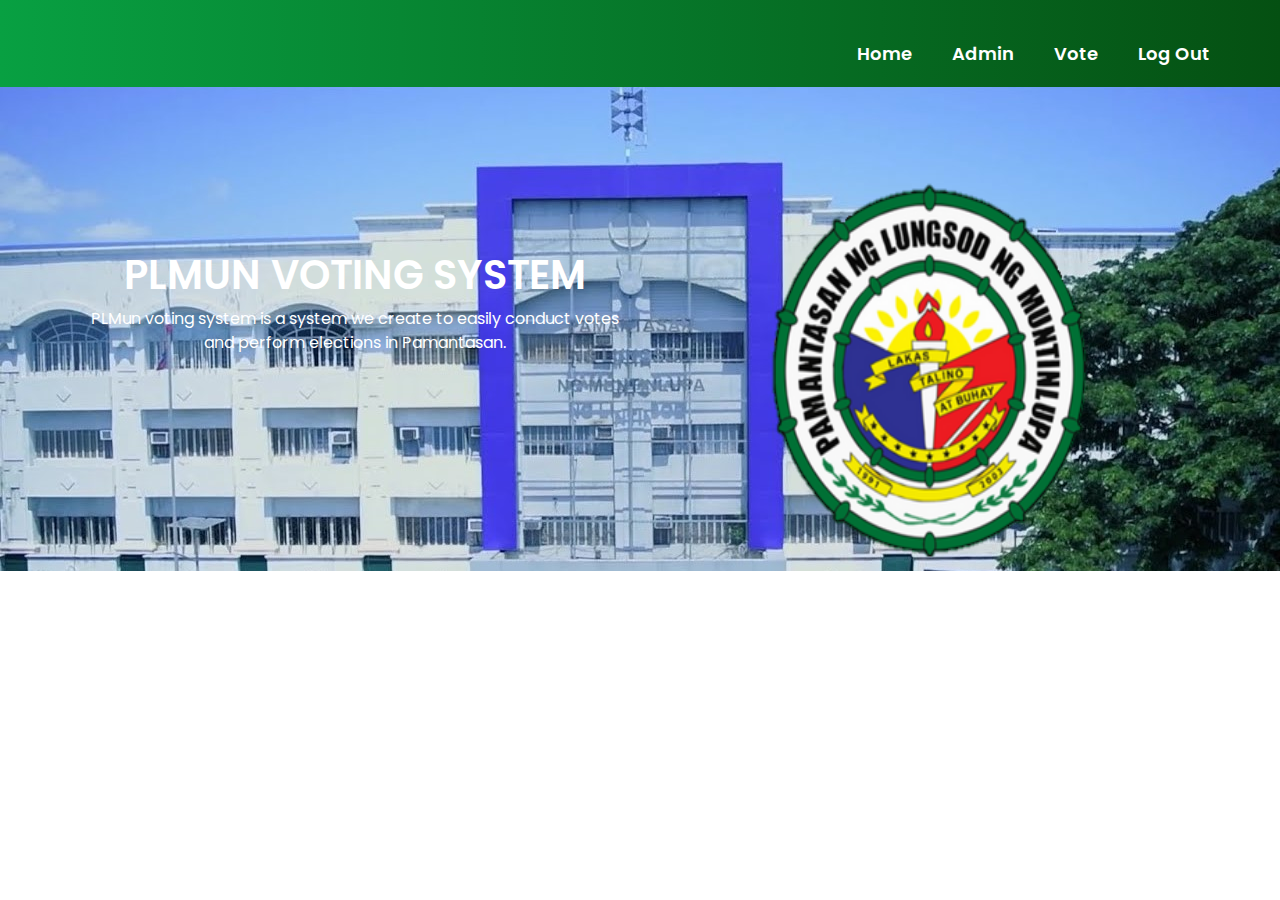
<file: PLMunEvote/index.html>
<!doctype html>
<html lang="en">
<head>
  <title>HOMEPAGE</title>
    <!-- Required meta tags -->
    <meta charset="utf-8">
    <meta name="viewport" content="width=device-width, initial-scale=1, shrink-to-fit=no">

    <!--Fonts CDN-->

    <link href="https://fonts.googleapis.com/css2?family=Poppins&display=swap" rel="stylesheet">
  
    <!-- Bootstrap CSS -->
    <link rel="stylesheet" href="css/bootstrap.min.css">
    
    <!--- Custom Css --->
    <link rel="stylesheet" href="css/style.css">

    <!-- Font Awesome CDN -->
    <link rel="stylesheet" href="https://stackpath.bootstrapcdn.com/font-awesome/4.7.0/css/font-awesome.min.css">

  <!-- Internal CSS -->

    <style>
      .slideUpBtn {
    padding: 12px 24px;
    background-color: transparent;
    border: 2px solid hsl(243, 80%, 62%);
    border-radius: 6px;
    position: relative;
    overflow: hidden;
    transition: all 0.5s cubic-bezier(1,.15,.34,.92)
}

.slideUpBtn span {
    display: inline-block;
    transition: inherit;
    color: hsl(243, 80%, 62%);
}

.slideUpBtn:hover span {
    opacity: 0;
    transform: translateY(-100%)
}

.slideUpBtn::before {
    content: "";
    background-color: hsl(243, 80%, 62%);;
    height: 100%;
    left: 0;
    position: absolute;
    top: 0;
    transform: translateY(100%);
    transition: inherit;
    width: 100%;
    transition: transform 0.5s cubic-bezier(1,.15,.34,.92)
}

.slideUpBtn::after {
    content: 'Vote Now';
    align-items: center;
    display: flex;
    height: 100%;
    justify-content: center;
    left: 0;
    position: absolute;
    top: 0;
    transition: inherit;
    transform: translateY(100%);
    width: 100%;

}

.slideUpBtn:hover::before {
    transform: translateY(0) scale(3);
    transition-delay: .025s;
}

.slideUpBtn:hover::after {
    opacity: 1;
    color: hsl(222, 100%, 95%);
    transform: translateY(0);
}
    </style>
<!-- End Internal CSS -->
</head>
<body>

<!------------------  Navbar Section ------------------>

<div class="container-fluid" id="cont-3">
<header id="nav-bar">
  <nav class="navbar navbar-expand-lg navbar-light bg-dark">
    <button class="navbar-toggler" type="button" data-toggle="collapse" data-target="#navbarNav" aria-controls="navbarNav" aria-expanded="false" aria-label="Toggle navigation">
      <span class="navbar-toggler-icon" style="color: white;">VOTENOW</span>
    </button>
    <div class="collapse navbar-collapse" id="navbarNav">
      <ul class="navbar-nav ml-auto animate__animated animate__bounceInDown" style="padding-right: 50px;">
        <li class="nav-item" >
          <a class="nav-link" href="index.html" style="color:white; font-weight: 600; text-align: center; font-size: 18px; margin-top: 20px;  text-transform: capitalize; padding: 20px;">Home</a>
        </li>
        <li class="nav-item" >
          <a class="nav-link" href="dashboard.php"  style="color: white; font-weight: 600; text-align: center; font-size: 18px; margin-top: 20px;  text-transform: capitalize; padding: 20px;">Admin</a>
        </li>
      
        <li class="nav-item">
          <a class="nav-link" href="VoterCheck.php" style="color: white; font-weight: 600; text-align: center; font-size: 18px; margin-top: 20px;  text-transform: capitalize; padding: 20px;">Vote</a>
        </li>
      
        <li class="nav-item" >
          <a class="nav-link" href="logout.php"  style="color: white; font-weight: 600; text-align: center; font-size: 18px; margin-top: 20px;  text-transform: capitalize; padding: 20px;">Log Out</a>
        </li>
      
      </ul>
    </div>
  </nav>
</header>

<!------------------  HomePage Section ------------------>

<section id="banner" style="background-image: url(img/Bg.jpg); background-size: 100%;">
  <div class="container">
    <div class="row">
      <div class="col-md-6 animate__animated animate__bounceInLeft" 
      style="text-align: center;">
        <h1>PLMUN VOTING SYSTEM</h1>
        <p>PLMun voting system is a system we create
           to easily conduct votes and perform elections in Pamantasan.</p>
      </div>
      
      <div class="col-md-6">
             <img src="img/Plmun.png" alt="PLMUN LOGO" srcset="" height="400vh " width="90%" class="animate__animated animate__bounceInRight " style="margin-left: 10px; margin-top: 20px;" >    
            </div> 
            </div>  
         </div>
        </div>
      </div>
    </div>
</section><!------------------  Footer Section ------------------>


    <!-- Optional JavaScript -->
    <!-- jQuery first, then Popper.js, then Bootstrap JS -->
  
    <script src="js/jquery-3.2.1.slim.min.js"></script>
    <script src="js/popper.min.js"></script>    
    <script src="js/bootstrap.min.js"></script>  
 
  </body>
</html>
</file>
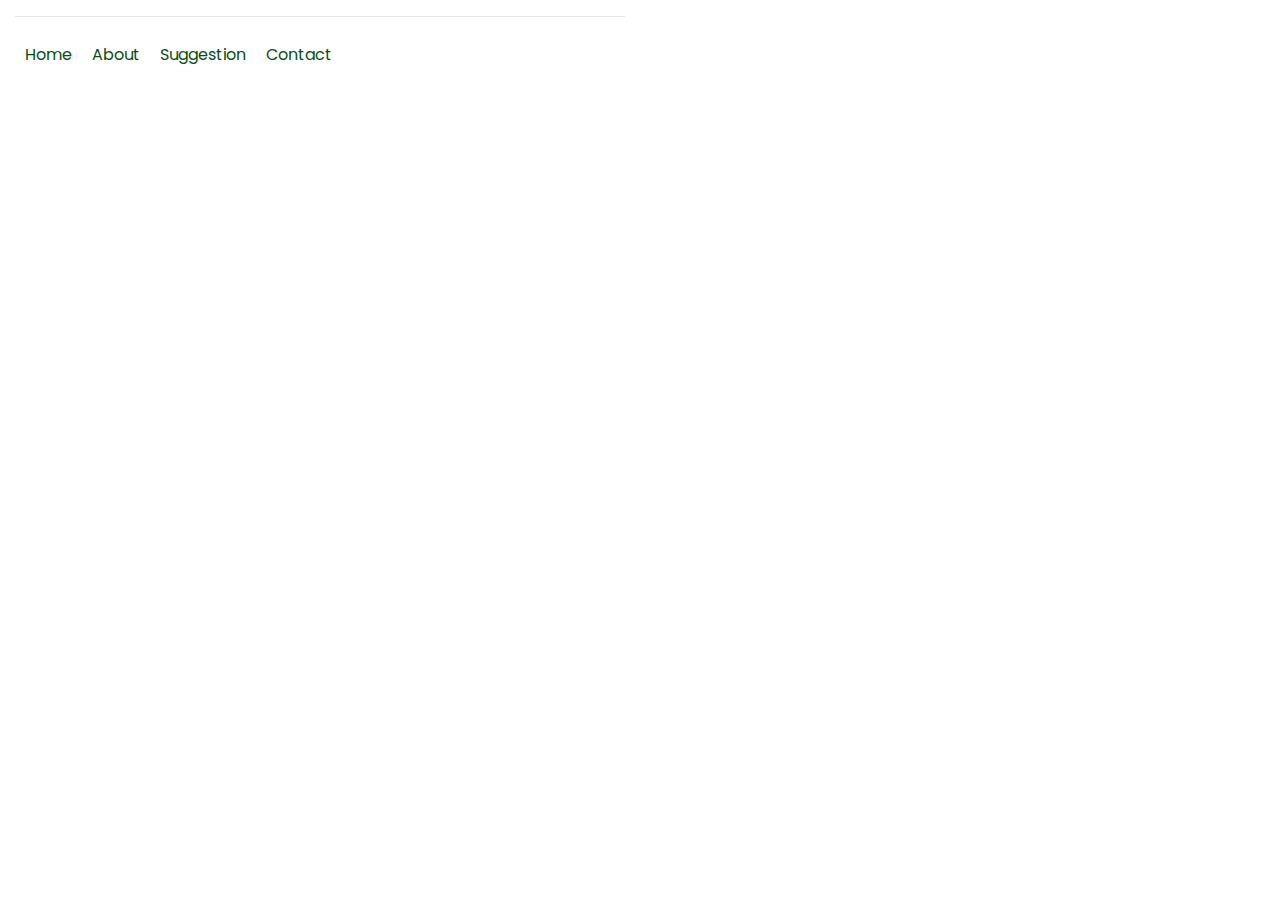
<file: PLMunEvote/footer.html>
<!DOCTYPE html>
<html lang="en">
<head>
  <meta charset="UTF-8">
  <meta name="viewport" content="width=device-width, initial-scale=1.0">
  <title></title>
     <!-- Required meta tags -->
 <meta charset="utf-8">
 <meta name="viewport" content="width=device-width, initial-scale=1, shrink-to-fit=no">

 <link href="https://fonts.googleapis.com/css2?family=Poppins&display=swap" rel="stylesheet">
 <!-- <link rel="stylesheet" href="css/animate.min.css"> -->

 <!-- Bootstrap CSS -->
 <link rel="stylesheet" href="css/bootstrap.min.css">
 <link rel="stylesheet" href="css/style.css">
 <link rel="stylesheet" href="https://stackpath.bootstrapcdn.com/font-awesome/4.7.0/css/font-awesome.min.css">
</head>
<body>
  <section id="footersection">
    <div class="container-fluid">
      <div class="row">
        <div class="col-md-6">
          <hr>
          <div class="Footer">
            <ul style="display: flex;">
              <li style="list-style: none; padding: 10px; "><a href="index.html" style="text-decoration: none; color: #055012;">Home</a></li>
              <li style="list-style: none; padding: 10px; "><a href="about.php" style="text-decoration: none; color: #055012;">About</a></li>
              <li style="list-style: none; padding: 10px; "><a href="suggestion.html" style="text-decoration: none; color: #055012;">Suggestion</a></li>
              <li style="list-style: none; padding: 10px; "><a href="contact_form.php" style="text-decoration: none; color: #055012;">Contact</a></li>
            </ul>
          </div>
        </div>
        
      </div>
    </div>
    </section>
    
        <!-- Optional JavaScript -->
        <!-- jQuery first, then Popper.js, then Bootstrap JS -->
      
        <script src="js/jquery-3.2.1.slim.min.js"></script>
        <script src="js/popper.min.js"></script>    
        <script src="js/bootstrap.min.js"></script>  
        <!-- <script src="js/aos.js"></script>
        <script>
         AOS.init();
        </script> -->
</body>
</html>
</file>
<file: PLMunEvote/css/style.css>
*{
    margin: 0;
    padding: 0;
    box-sizing: border-box;
    font-family: 'Poppins', sans-serif;
    scroll-behavior: smooth;
    text-align: center;
}

#nav-bar{
    position: sticky;
}
.navbar
{
    background-image: linear-gradient(to right, #08a042,#055012 );
    padding: 0;

}
.navbar-brand{
    height: 40px;
    padding-left: 20px;
}
#banner{
    background-image: linear-gradient(to right, #08a042,#055012 );
    color: white;
    padding-top: 5%;
    
}
h1{
    font-size: 40px;
    font-weight: 600;
    margin-top: 100px;
}
.magnifyBtn {
    padding: 12px 24px;
    background: linear-gradient(to right,#1675ac,#531ece  );
    color: white;
    border-radius: 6px;
    border: 2px white solid;
    transition: transform 250ms ease-in-out;
    margin-left:auto;
}

.magnifyBtn:hover {
    transform: scale(1.10);
}

.magnifyBtn:active {
    transform: scale(.9);
}
footer{
    background-image: linear-gradient(to right, #08a042,#055012 );
    

}
.space{
    height: 10vh;
    background-image: linear-gradient(to right, #08a042,#055012);
}
.card:hover{
    transform: scale(1.05);
    box-shadow: 0 0 40px -10px rgba(0, 0, 0, 0.25);
}
#cont-3{
    margin-left: 0;
    margin-right: 0;
    padding-left: 0;
    padding-right: 0;
   
    max-width: 100%;
}
.slideUpBtn {
    padding: 12px 24px;
    background-color: transparent;
    border: 2px solid hsl(243, 80%, 62%);
    border-radius: 6px;
    position: relative;
    overflow: hidden;
    transition: all 0.5s cubic-bezier(1,.15,.34,.92)
}

.slideUpBtn span {
    display: inline-block;
    transition: inherit;
    color: hsl(243, 80%, 62%);
}

.slideUpBtn:hover span {
    opacity: 0;
    transform: translateY(-100%)
}

.slideUpBtn::before {
    content: "";
    background-color: hsl(243, 80%, 62%);;
    height: 100%;
    left: 0;
    position: absolute;
    top: 0;
    transform: translateY(100%);
    transition: inherit;
    width: 100%;
    transition: transform 0.4s cubic-bezier(1,.15,.34,.92)
}

.slideUpBtn::after {
    content: 'See More ->';
    align-items: center;
    display: flex;
    height: 100%;
    justify-content: center;
    left: 0;
    position: absolute;
    top: 0;
    transition: inherit;
    transform: translateY(100%);
    width: 100%;

}

.slideUpBtn:hover::before {
    transform: translateY(0) scale(3);
    transition-delay: .025s;
}

.slideUpBtn:hover::after {
    opacity: 1;
    color: hsl(222, 100%, 95%);
    transform: translateY(0);
}

.borderFade {
    padding-bottom: 1px;
    color: hsl(222, 25%, 14%);
    position: relative;
}

.borderFade::after {
    content: '';
    position: absolute;
    height: 2px;
    width: 100%;
    left: 0;
    bottom: 0;
    opacity: 0;
    transform: translateY(3px);
    background: hsl(243, 80%, 62%);
    transition: opacity 0.2s ease, transform 0.2s ease;
}

.borderFade:hover::after {
    opacity: 1;
    transform: translateY(0);
}
.social-icon ul{
	list-style: none;
	display: flex;
	justify-content: flex-end;
}
.social-icon li{
	padding-left: 20px;
	padding-top: 15px;
}
.social-icon li a{
    
	color:rgb(28, 186, 23);
    font-size: 20px;
}
table{
    margin-left: auto;
    margin-right: auto;
}
</file>
